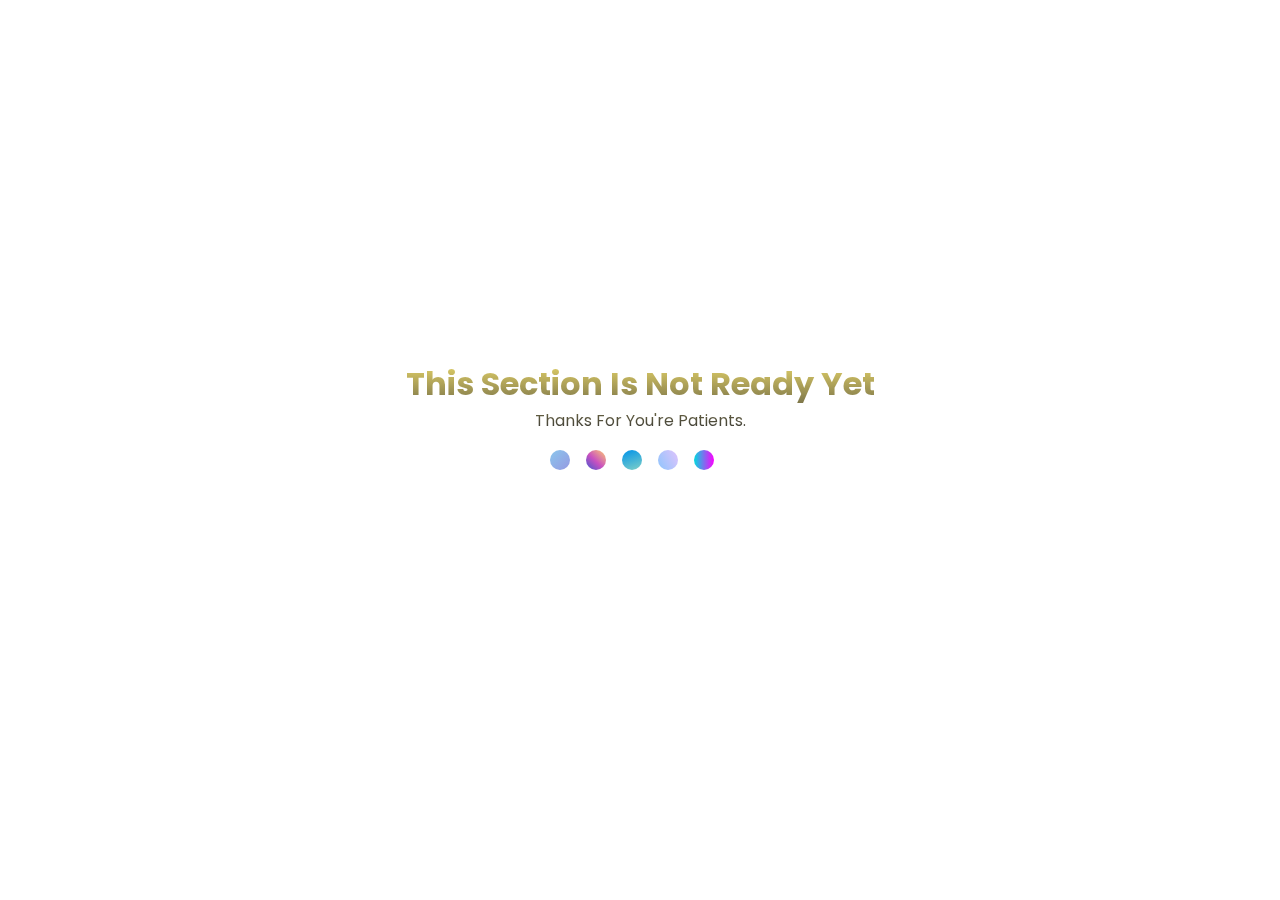
<file: soon.html>
<!DOCTYPE html>
<html lang="en">

<head>
    <meta charset="UTF-8">
    <meta name="viewport" content="width=device-width, initial-scale=1.0">
    <title>Fashion</title>
    <link rel="stylesheet" href="Style/soon.css">
    <link rel="shortcut icon" href="Icons/Vector.svg" type="image/x-icon">
</head>

<body>
    <div class="title">
        <h1>This Section Is Not Ready Yet</h1>
        <h4>Thanks For You're Patients.</h4>
    </div>
    <div class="loader">
        <div class="circle"></div>
        <div class="circle"></div>
        <div class="circle"></div>
        <div class="circle"></div>
        <div class="circle"></div>
    </div>
</body>

</html>
</file>
<file: Style/soon.css>
@import url("https://fonts.googleapis.com/css2?family=Poppins:wght@400;500;900&display=swap");

* {
  box-sizing: border-box;
  margin: 0;
  padding: 0;
}

body {
  background: linear-gradient(0deg, rgb(235, 217, 107) 14%, rgb(255, 255, 255) 100%) !important;
  font-family: "Poppins", sans-serif;
}

.title {
  margin: 0 auto;
  text-align: center;
  position: absolute;
  top: 40%;
  left: 50%;
  transform: translateX(-50%);
  background: -webkit-linear-gradient(#EBD96B, #333);
  -webkit-background-clip: text;
  background-clip: text;
  -webkit-text-fill-color: transparent;
}

h4 {
  font-weight: 400;
}

.loader {
  flex-direction: row;
  display: flex;
  align-items: center;
  justify-content: center;
  position: absolute;
  top: 50%;
  left: 50%;
  transform: translateX(-50%);
}

.circle {
  width: 20px;
  height: 20px;
  border-radius: 50%;
  margin-right: 1rem;
  animation: pulse 1.2s ease-in-out infinite;
}

.circle:nth-child(1) {
  background: #8BC6EC;
  background: linear-gradient(135deg, #8BC6EC 0%, #9599E2 100%);
}

.circle:nth-child(2) {
  background: #4158D0;
  background: linear-gradient(43deg, #4158D0 0%, #C850C0 46%, #FFCC70 100%);
}

.circle:nth-child(3) {
  background: #0093E9;
  background: linear-gradient(160deg, #0093E9 0%, #80D0C7 100%);
}

.circle:nth-child(4) {
  background: #8EC5FC;
  background: linear-gradient(62deg, #8EC5FC 0%, #E0C3FC 100%);
}

.circle:nth-child(5) {
  background: #00DBDE;
  background: linear-gradient(90deg, #00DBDE 0%, #FC00FF 100%);
}

@keyframes pulse {
  0% {
    transform: scale(0.8);
    opacity: 0.7;
  }
  50% {
    transform: scale(1);
    opacity: 1;
  }
  100% {
    transform: scale(0.8);
    opacity: 0.7;
  }
}

@media (max-width: 480px) {
  .title {
    top: 40%;
    width: 80%;
    height: auto;
  }
  .loader {
    bottom: 30%;
  }
}
</file>
